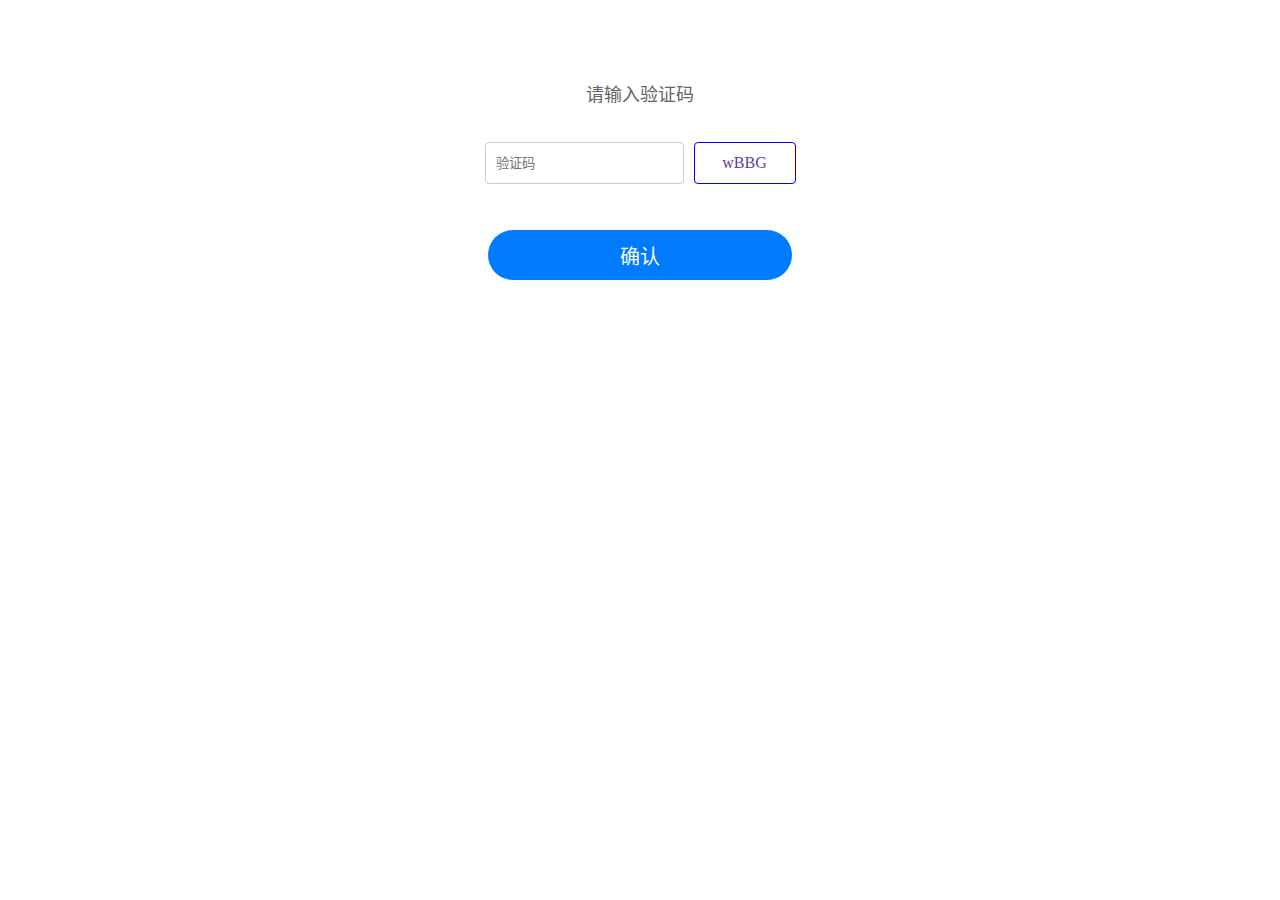
<file: index.html>
<!DOCTYPE html>
<html lang="zh-CN">
<head>
    <meta charset="UTF-8">
    <meta name="viewport" content="width=device-width, initial-scale=1.0">
    <title>xf.kaoxue.com</title>
    <style>
        body {
            font-family: Arial, sans-serif;
            margin: 0;
            min-height: 100vh;
            background-color: #fff;
        }

        .container {
            background-color: #fff;
            position: fixed;
            top: 60px;
            left: 50%;
            transform: translateX(-50%);
            padding: 20px;
            border-radius: 8px;
            text-align: center;
            width: 90%;
            max-width: 400px;
        }

        .input-group {
            display: flex;
            justify-content: center;
            align-items: center;
            gap: 10px;
            margin-bottom: 30px;
        }

        input {
            width: auto;
            padding: 10px;
            border: 1px solid #ccc;
            border-radius: 4px;
            height: 20px;
        }

        button {
            width: 76%;
            height: 50px;
            padding: 10px;
            background-color: #007BFF;
            color: #fff;
            border: none;
            font-size: 20px;
            border-radius: 25px;
            cursor: pointer;
        }

        button:hover {
            background-color: #0056b3;
        }

        #generatedCode {
            border: 1px solid blue;
            padding: 10px;
            border-radius: 4px;
            cursor: pointer;
            width: 80px;
            height: 20px;
            text-align: center;
            display: flex;
            justify-content: center;
            align-items: center;
        }

        .title {
            font-size: 18px;
            color: #666;
            margin-bottom: 20px;
        }
    </style>
</head>

<body>
<div class="container">
    <div class="title">请输入验证码</div>
    <div class="input-group">
        <input type="text" id="verificationCode" placeholder="验证码">
        <p id="generatedCode"></p>
    </div>
    <button onclick="verifyCode()">确认</button>
</div>

<script>
    const fonts = ['Arial', 'Verdana', 'Tahoma', 'Trebuchet MS', 'Georgia', 'Times New Roman', 'Courier New', 'Brush Script MT'];

    function getRandomColor() {
        const letters = '0123456789ABCDEF';
        let color = '#';
        for (let i = 0; i < 6; i++) {
            color += letters[Math.floor(Math.random() * 16)];
        }
        return color;
    }

    function generateCode() {
        const length = 4;
        const characters = 'ABCDEFGHIJKLMNOPQRSTUVWXYZabcdefghijklmnopqrstuvwxyz';
        let code = '';
        for (let i = 0; i < length; i++) {
            const randomIndex = Math.floor(Math.random() * characters.length);
            code += characters.charAt(randomIndex);
        }
        return code;
    }

    let correctCode = generateCode();
    const codeElement = document.getElementById('generatedCode');

    function updateCode() {
        correctCode = generateCode();
        const randomFont = fonts[Math.floor(Math.random() * fonts.length)];
        const randomColor = getRandomColor();
        codeElement.textContent = correctCode;
        codeElement.style.fontFamily = randomFont;
        codeElement.style.color = randomColor;
    }

    updateCode();
    codeElement.addEventListener('click', updateCode);

    // 获取地址栏中的username参数
    const urlParams = new URLSearchParams(window.location.search);
    const username = urlParams.get('username');

    function verifyCode() {
        const inputCode = document.getElementById('verificationCode').value;
        if (inputCode === correctCode) {
            if (username) {
                window.location.href = `certificate.html?username=${encodeURIComponent(username)}`;
            } else {
                window.location.href = 'certificate.html';
            }
        } else {
            alert('验证码错误，请重新输入');
        }
    }
</script>
</body>
</html>
</file>
